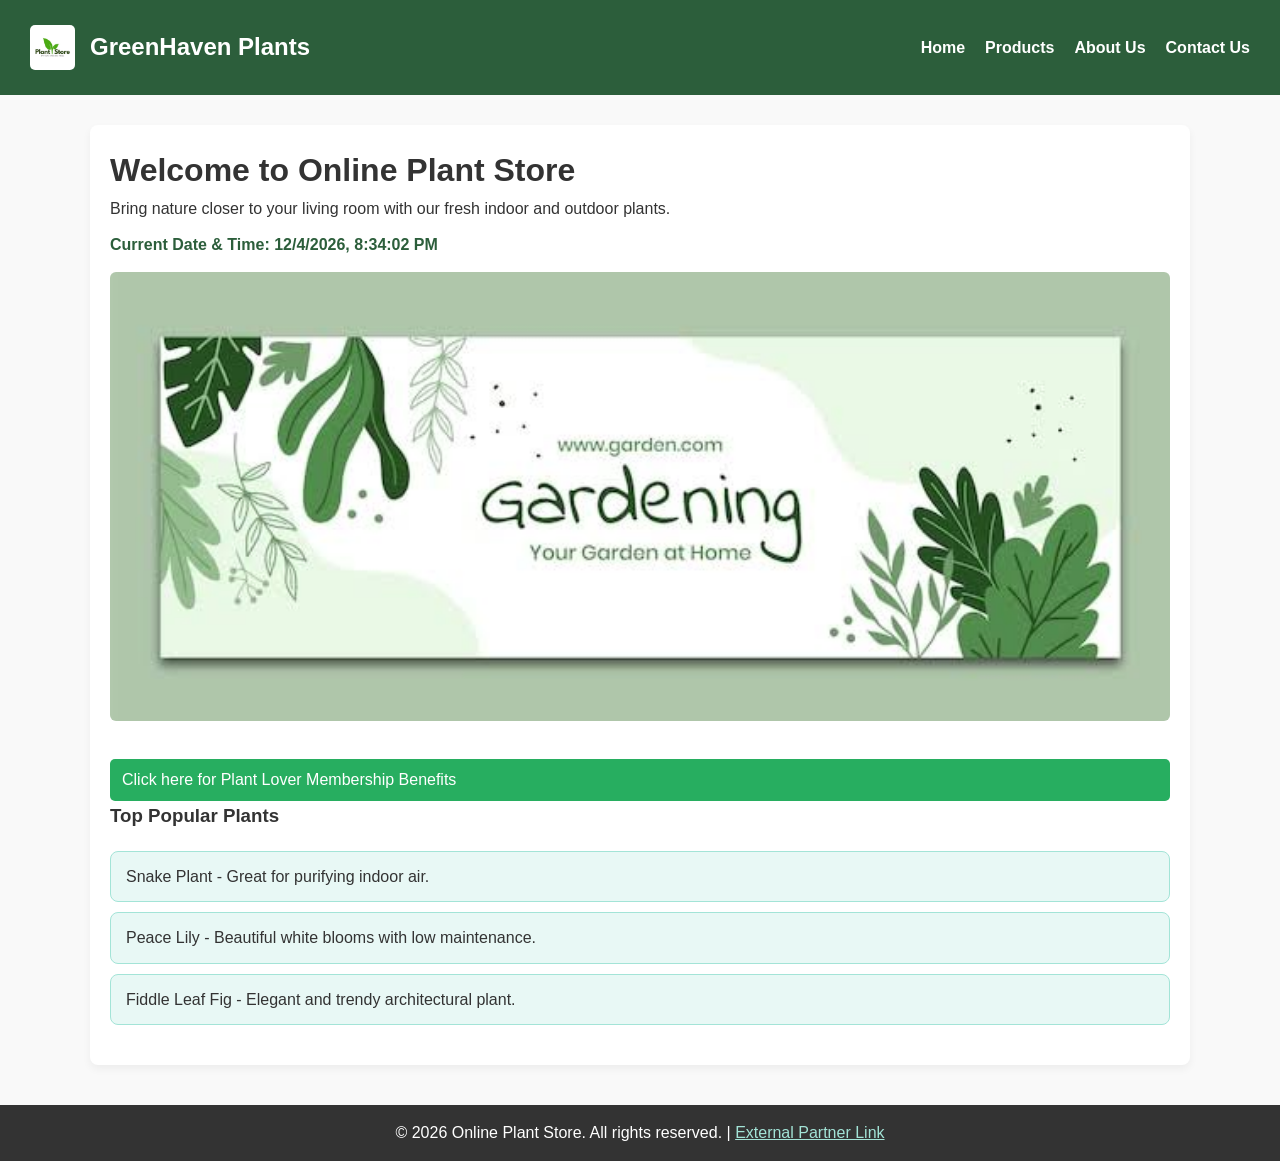
<file: index.html>
<!DOCTYPE html>
<html lang="en">
<head>
    <meta charset="UTF-8">
    <meta name="viewport" content="width=device-width, initial-scale=1.0">
    <title>Document</title>
    <link rel="stylesheet" href="./css/style.css">
</head>
<body>
    <header>
        <div class="logo-box">
            <a href="index.html">
                <img src="./image/images4.jpg" alt="Plant Store" class="logo">
            </a>
            <h2>GreenHaven Plants</h2>
        </div>
        <nav>
            <ul>
                <li><a href="index.html">Home</a></li>
                <li><a href="product.html">Products</a></li>
                <li><a href="about.html">About Us</a></li>
                <li><a href="contact.html">Contact Us</a></li>
            </ul>
        </nav>
    </header>

    <div class="container">
        <h1>Welcome to Online Plant Store</h1>
        <p>Bring nature closer to your living room with our fresh indoor and outdoor plants.</p>
        
        <p id="datetime" style="font-weight: bold; color: #2c5e3b; margin-top: 10px;"></p>

        <img src="./image/images.jpg" alt="Plant Store Banner" width="1200" height="300">

        <button type="button" class="collapsible">Click here for Plant Lover Membership Benefits</button>
        <div class="collapse-content">
            <p style="padding: 15px;">Join our club to get 20% discount on all indoor plants, free monthly gardening guides, and expert consultation!</p>
        </div>

        <h3>Top Popular Plants</h3>
        <ul class="custom-list">
            <li>Snake Plant - Great for purifying indoor air.</li>
            <li>Peace Lily - Beautiful white blooms with low maintenance.</li>
            <li>Fiddle Leaf Fig - Elegant and trendy architectural plant.</li>
        </ul>
    </div>

    <footer>
        <p>&copy; 2026 Online Plant Store. All rights reserved. | <a href="https://example.com" target="_blank" style="color: #a3e4d7;">External Partner Link</a></p>
    </footer>

    <script src="./js/script.js"></script>
</body>
</html>
</file>
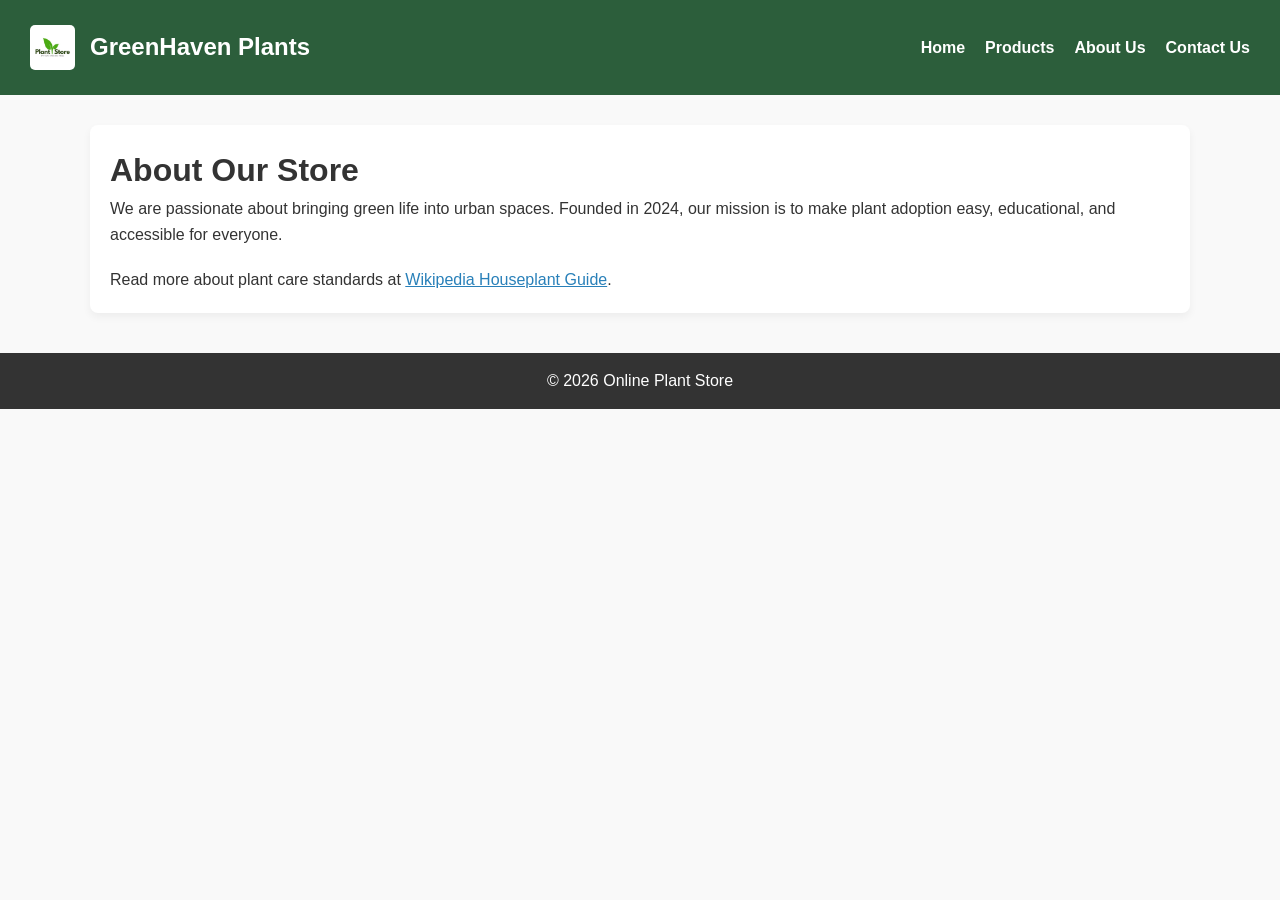
<file: about.html>
<!DOCTYPE html>
<html lang="en">
<head>
    <meta charset="UTF-8">
    <meta name="viewport" content="width=device-width, initial-scale=1.0">
    <title>Document</title>
    <link rel="stylesheet" href="./css/style.css">
</head>
<body>
    <header>
        <div class="logo-box">
            <a href="index.html">
                <img src="./image/images4.jpg" alt="Plant Store" class="logo">
            </a>
            <h2>GreenHaven Plants</h2>
        </div>
        <nav>
            <ul>
                <li><a href="index.html">Home</a></li>
                <li><a href="product.html">Products</a></li>
                <li><a href="about.html">About Us</a></li>
                <li><a href="contact.html">Contact Us</a></li>
            </ul>
        </nav>
    </header>

    <div class="container">
        <h1>About Our Store</h1>
        <p>We are passionate about bringing green life into urban spaces. Founded in 2024, our mission is to make plant adoption easy, educational, and accessible for everyone.</p>
        
        <p style="margin-top: 20px;">
            Read more about plant care standards at <a href="https://en.wikipedia.org/wiki/Houseplant" target="_blank" style="color: #2980b9;">Wikipedia Houseplant Guide</a>.
        </p>
    </div>

    <footer>
        <p>&copy; 2026 Online Plant Store</p>
    </footer>

    <script src="./js/script.js"></script>
</body>
</html>
</file>
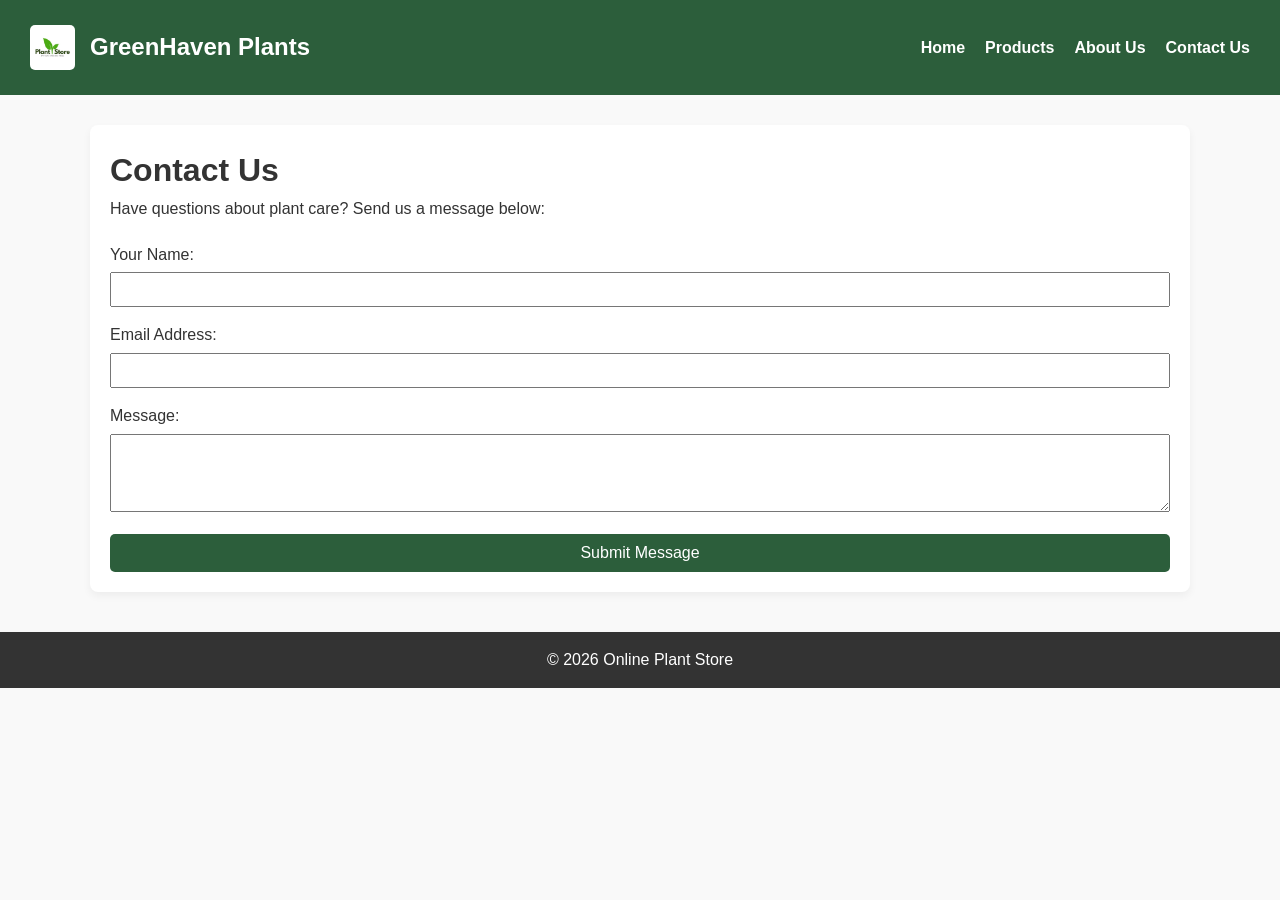
<file: contact.html>
<!DOCTYPE html>
<html lang="en">
<head>
    <meta charset="UTF-8">
    <meta name="viewport" content="width=device-width, initial-scale=1.0">
    <title>Document</title>
    <link rel="stylesheet" href="./css/style.css">
</head>
<body>
    <header>
        <div class="logo-box">
            <a href="index.html">
                <img src="./image/images4.jpg" alt="Plant Store" class="logo">
            </a>
            <h2>GreenHaven Plants</h2>
        </div>
        <nav>
            <ul>
                <li><a href="index.html">Home</a></li>
                <li><a href="product.html">Products</a></li>
                <li><a href="about.html">About Us</a></li>
                <li><a href="contact.html">Contact Us</a></li>
            </ul>
        </nav>
    </header>

    <div class="container">
        <h1>Contact Us</h1>
        <p>Have questions about plant care? Send us a message below:</p>
        
        <form id="contactForm" onsubmit="handleFormSubmit(event)" style="margin-top: 20px; display: flex; flex-direction: column; gap: 15px;">
            <div>
                <label>Your Name:</label><br>
                <input type="text" required style="width: 100%; padding: 8px; margin-top: 5px;">
            </div>
            <div>
                <label>Email Address:</label><br>
                <input type="email" required style="width: 100%; padding: 8px; margin-top: 5px;">
            </div>
            <div>
                <label>Message:</label><br>
                <textarea rows="4" required style="width: 100%; padding: 8px; margin-top: 5px;"></textarea>
            </div>
            <button type="submit" style="background-color: #2c5e3b; color: white; padding: 10px; border: none; border-radius: 5px; cursor: pointer; font-size: 16px;">Submit Message</button>
        </form>
    </div>

    <footer>
        <p>&copy; 2026 Online Plant Store</p>
    </footer>

    <script src="./js/script.js"></script>
</body>
</html>
</file>
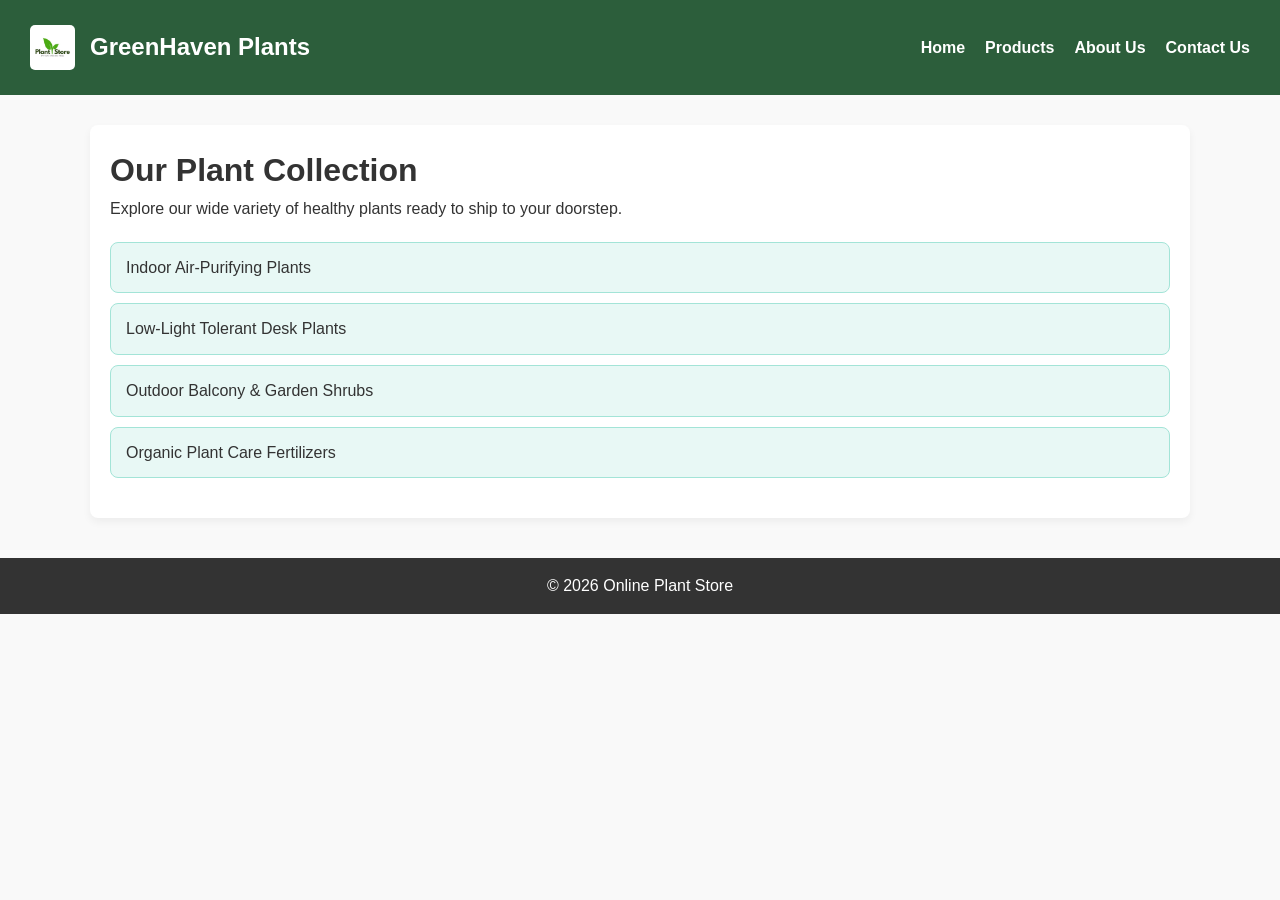
<file: product.html>
<!DOCTYPE html>
<html lang="en">
<head>
    <meta charset="UTF-8">
    <meta name="viewport" content="width=device-width, initial-scale=1.0">
    <title>Document</title>
    <link rel="stylesheet" href="./css/style.css">
</head>
<body>
    <header>
        <div class="logo-box">
            <a href="index.html">
                <img src="./image/images4.jpg" alt="Plant Store" class="logo">
            </a>
            <h2>GreenHaven Plants</h2>
        </div>
        <nav>
            <ul>
                <li><a href="index.html">Home</a></li>
                <li><a href="product.html">Products</a></li>
                <li><a href="about.html">About Us</a></li>
                <li><a href="contact.html">Contact Us</a></li>
            </ul>
        </nav>
    </header>

    <div class="container">
        <h1>Our Plant Collection</h1>
        <p>Explore our wide variety of healthy plants ready to ship to your doorstep.</p>
        
        <ul class="custom-list">
            <li>Indoor Air-Purifying Plants</li>
            <li>Low-Light Tolerant Desk Plants</li>
            <li>Outdoor Balcony & Garden Shrubs</li>
            <li>Organic Plant Care Fertilizers</li>
        </ul>
    </div>

    <footer>
        <p>&copy; 2026 Online Plant Store</p>
    </footer>

    <script src="./js/script.js"></script>
</body>
</html>
</file>
<file: css/style.css>
* {
    margin: 0;
    padding: 0;
    box-sizing: border-box;
    font-family: 'Segoe UI', Tahoma, Geneva, Verdana, sans-serif;
}

body {
    background-color: #f9f9f9;
    color: #333;
    line-height: 1.6;
}

header {
    background-color: #2c5e3b;
    display: flex;
    justify-content: space-between; 
    align-items: center;           
    padding: 10px 30px;
}

.logo-box {
    display: flex;
    align-items: center;
    gap: 15px;     
}

.logo-box h2 {
    color: white;
    margin: 0;
    font-size: 24px;
}

.logo {
    height: 45px;
    width: auto;
    display: block;
    border-radius: 5px;
}

nav ul {
    list-style: none;
    display: flex;
    margin: 0;
    padding: 0;
}

nav ul li {
    margin-left: 20px;
}

nav ul li a {
    color: white;
    text-decoration: none;
    font-weight: 600;
}

nav ul li a:hover {
    color: #a3e4d7;
} 

.container {
    max-width: 1100px;
    margin: 30px auto;
    padding: 20px;
    background: white;
    border-radius: 8px;
    box-shadow: 0 4px 8px rgba(0,0,0,0.05);
}

.custom-list {
    list-style: none;
    padding: 0;
    margin: 20px 0;
}

.custom-list li {
    background-color: #e8f8f5;
    margin-bottom: 10px;
    padding: 12px 15px;
    border: 1px solid #a3e4d7; 
    border-radius: 8px; 
    transition: background 0.3s;
}

.custom-list li:hover {
    background-color: #d1f2eb; 
}

.collapsible {
    background-color: #27ae60;
    color: white;
    cursor: pointer;
    padding: 12px;
    width: 100%;
    border: none;
    text-align: left;
    outline: none;
    font-size: 16px;
    border-radius: 5px;
    margin-top: 15px;
}

.active, .collapsible:hover {
    background-color: #219653;
}

.collapse-content {
    padding: 0 15px;
    max-height: 0;
    overflow: hidden;
    transition: max-height 0.2s ease-out;
    background-color: #f1f1f1;
    border-radius: 0 0 5px 5px;
}

img {
    max-width: 100%;
    height: auto;
    border-radius: 6px;
    margin: 15px 0;
}

footer {
    text-align: center;
    padding: 15px;
    background-color: #333;
    color: white;
    margin-top: 40px;
}
</file>
